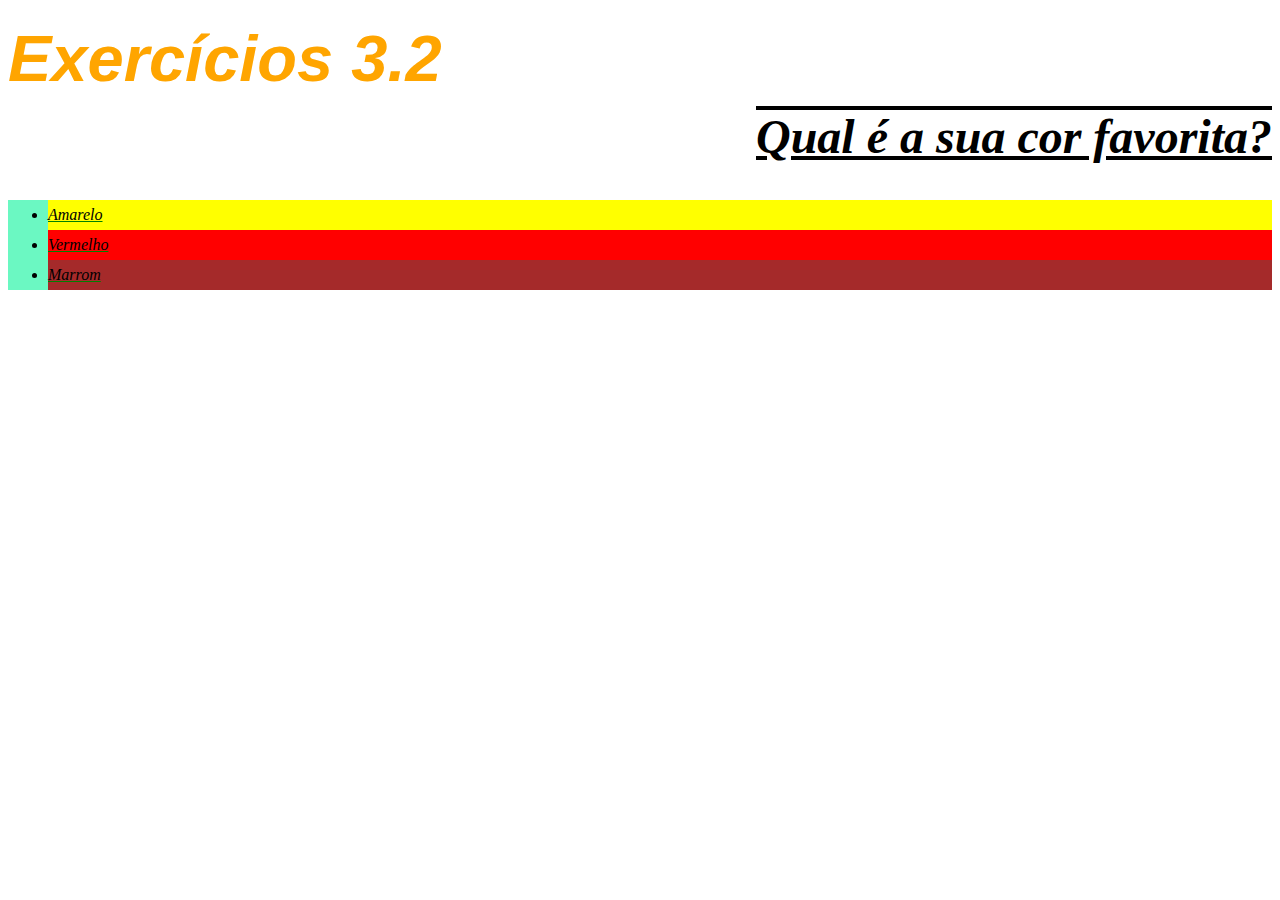
<file: Fundamentos/Bloco 3: Introdução à HTML e CSS/Dia 2 - HTML & CSS - primeiros passos em CSS/index.html>
<!DOCTYPE html>
<html lang="pt-br">
  <head>
    <meta charset="UTF-8">
    <title>HTML</title>
    <link rel="stylesheet" type="text/css" href="style.css">
  </head>
  <body>
    <h1>Exercícios 3.2</h1>
    <p>Qual é a sua cor favorita?</p>
    <ul>
      <li id="yellow">Amarelo</li>
      <li id="red">Vermelho</li>
      <li id="brown">Marrom</li>
    </ul>
  </body>
</html>
</file>
<file: Fundamentos/Bloco 3: Introdução à HTML e CSS/Dia 2 - HTML & CSS - primeiros passos em CSS/style.css>
h1{
            font-size: 65px;
            color: orange;
            font-family: sans-serif;
        }
        ul{
            background-color: rgb(107, 248, 194);
            text-align:justify;
            text-decoration:underline green;
        }
        .color-change{
            background-color: red;
        }
       
        p{
            font-weight: 600;
            font-size: 3em;
            text-align: right;
            text-decoration:overline underline;
        }
        body{
            font-size: 16px;
            font-style:italic;
            line-height: 30px;
            
        }
       
        #yellow{
            background-color:yellow;
        }
        #red{
            background-color:red;
        }
        #brown{
            background-color:brown;
        }
</file>
